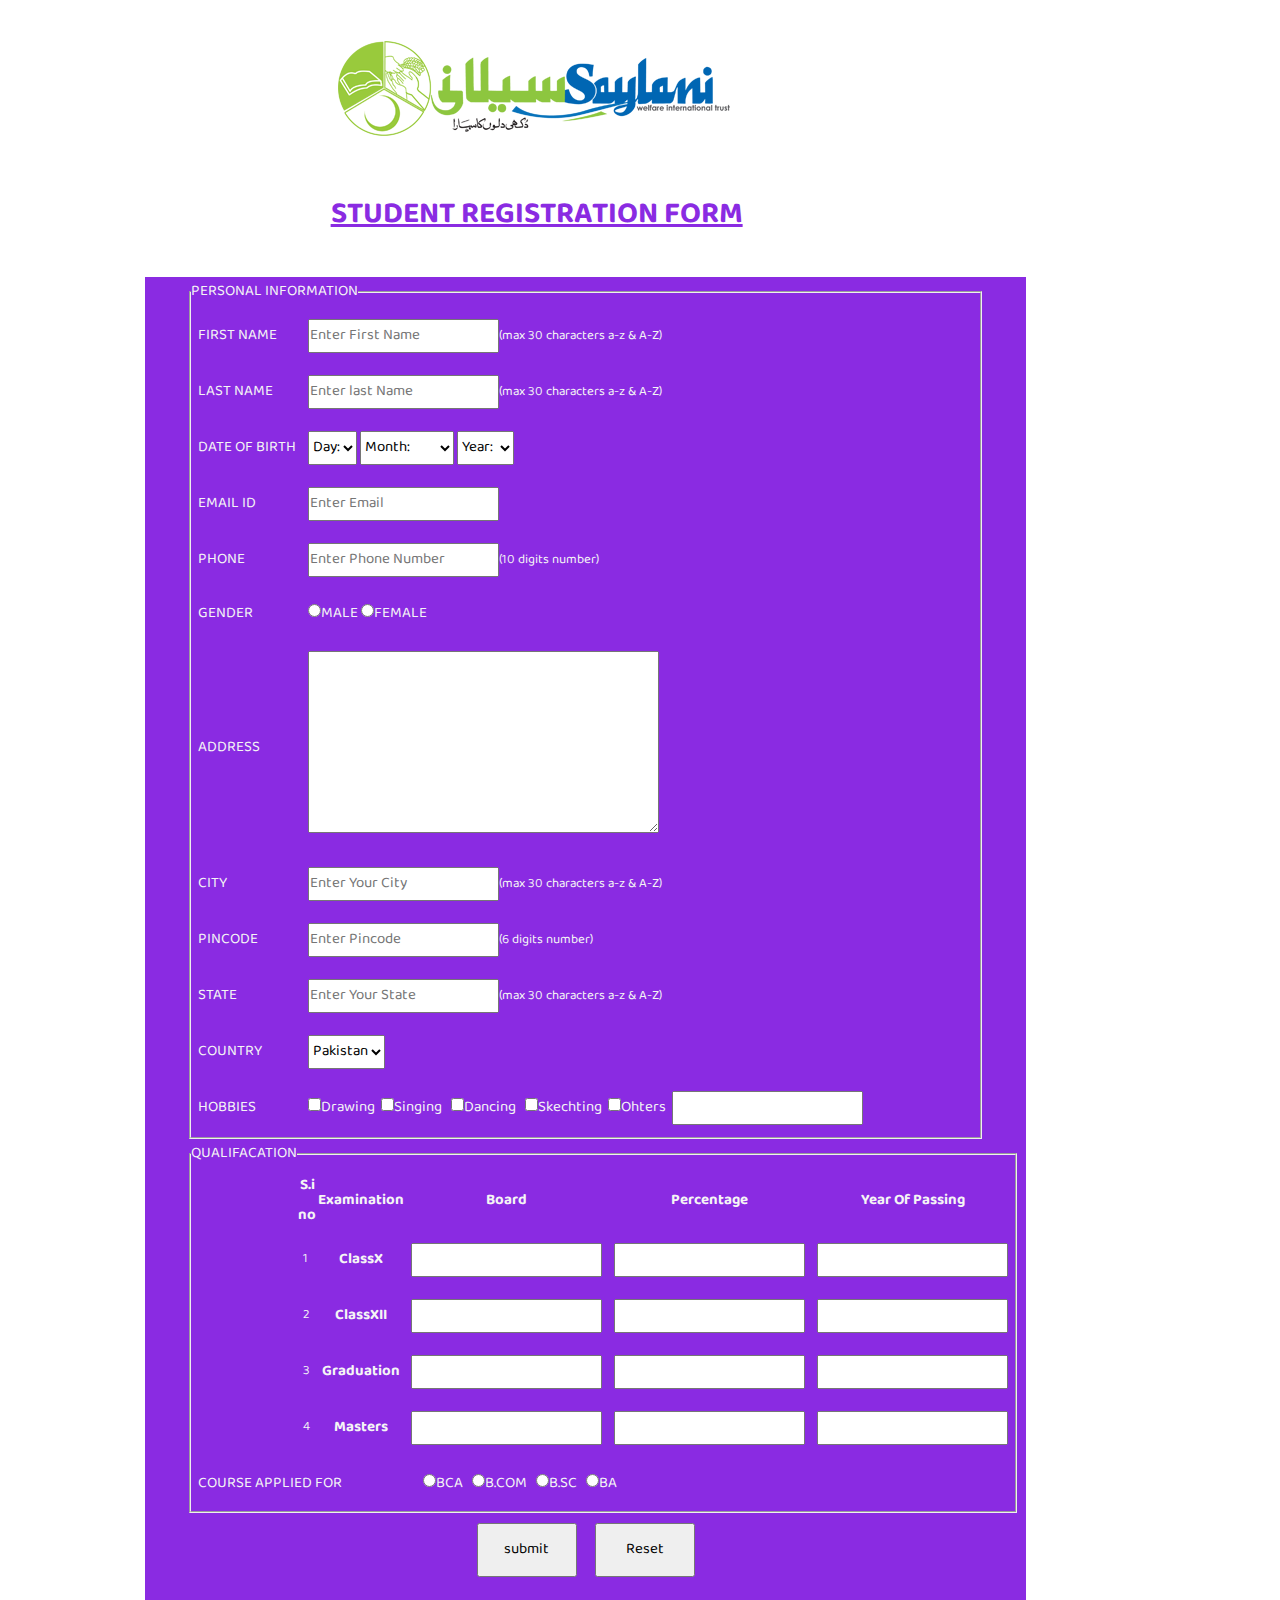
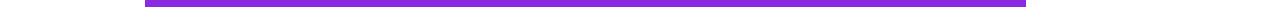
<file: index.html>
<!-- 
                ==========================
                Name		: 	Mehdi Ali
                Date	    : 	14/04/2020
                RollNO      :   WM5318
                ==========================
            -->

<!DOCTYPE html>
<html lang="en">

<head>
    <meta charset="UTF-8">
    <meta name="viewport" content="width=device-width, initial-scale=1.0">
    <title>Assigment 2</title>
    <link href="https://fonts.googleapis.com/css2?family=Baloo+Bhaina+2:wght@500&family=Lobster&display=swap"
        rel="stylesheet">

<link rel="stylesheet" href="style.css">
</head>

<body>
    <div class="container">
        <div class="wrapper">
            <div class="header">
                <img src="logo.png" alt="">
                <h2> <u>STUDENT REGISTRATION FORM</u></h2>
            </div>

            <form method="POST"action="thanks.html" class="form">
                <div class="frm">

                    <fieldset>
                        <legend style="color: whitesmoke;">PERSONAL INFORMATION</legend>
                        <table>
                            <tr>
                                <td><label for=""> FIRST NAME</label></td>
                                <td><input required placeholder="Enter First Name" maxlength="30" type="text"><span
                                        style="font-size: small; color: whitesmoke;">(max 30 characters a-z &
                                        A-Z)</span></td>
                            </tr>
                            <tr>
                                <td><label for="">LAST NAME</label></td>
                                <td><input required maxlength="30" type="text" placeholder="Enter last Name"><span
                                        style="font-size: small; color: whitesmoke;">(max 30 characters a-z &
                                        A-Z)</span></td>
                            </tr>
                            <tr>
                                <td><label for="">DATE OF BIRTH</label></td>
                                <td><select required name="Day">
                                        <option> Day: </option>
                                        <option value="1">1</option>
                                        <option value="2">2</option>
                                        <option value="3">3</option>
                                        <option value="4">4</option>
                                        <option value="5">5</option>
                                        <option value="6">6</option>
                                        <option value="7">7</option>
                                        <option value="8">8</option>
                                        <option value="9">9</option>
                                        <option value="10">10</option>
                                        <option value="11">11</option>
                                        <option value="12">12</option>
                                        <option value="13">13</option>
                                        <option value="14">14</option>
                                        <option value="15">15</option>
                                        <option value="16">16</option>
                                        <option value="17">17</option>
                                        <option value="18">18</option>
                                        <option value="19">19</option>
                                        <option value="20">20</option>
                                        <option value="21">21</option>
                                        <option value="22">22</option>
                                        <option value="23">23</option>
                                        <option value="24">24</option>
                                        <option value="25">25</option>
                                        <option value="26">26</option>
                                        <option value="27">27</option>
                                        <option value="28">28</option>
                                        <option value="29">29</option>
                                        <option value="30">30</option>
                                        <option value="31">31</option>
                                    </select>
                                    <select required name="Month">
                                        <option> Month: </option>
                                        <option value="January">January</option>
                                        <option value="Febuary">Febuary</option>
                                        <option value="March">March</option>
                                        <option value="April">April</option>
                                        <option value="May">May</option>
                                        <option value="June">June</option>
                                        <option value="July">July</option>
                                        <option value="August">August</option>
                                        <option value="September">September</option>
                                        <option value="October">October</option>
                                        <option value="November">November</option>
                                        <option value="December">December</option>
                                    </select>
                                    <select required name="DDWN_Year">
                                        <option> Year: </option>
                                        <option value="2020">2020</option>
                                        <option value="2019">2019</option>
                                        <option value="2018">2018</option>
                                        <option value="2017">2017</option>
                                        <option value="2016">2016</option>
                                        <option value="2015">2015</option>
                                        <option value="2014">2014</option>
                                        <option value="2013">2013</option>
                                        <option value="2012">2012</option>
                                        <option value="2011">2011</option>
                                        <option value="2010">2010</option>
                                        <option value="2009">2009</option>
                                        <option value="2008">2008</option>
                                        <option value="2007">2007</option>
                                        <option value="2006">2006</option>
                                        <option value="2005">2005</option>
                                        <option value="2004">2004</option>
                                        <option value="2003">2003</option>
                                        <option value="2002">2002</option>
                                        <option value="2001">2001</option>
                                        <option value="2000">2000</option>
                                        <option value="1999">1999</option>
                                        <option value="1998">1998</option>
                                        <option value="1997">1997</option>
                                        <option value="1996">1996</option>
                                        <option value="1995">1995</option>
                                        <option value="1994">1994</option>
                                        <option value="1993">1993</option>
                                        <option value="1992">1992</option>
                                        <option value="1991">1991</option>
                                        <option value="1990">1990</option>
                                    </select>
                                </td>

                            </tr>
                            <tr>
                                <td><label for="">EMAIL ID</label></td>
                                <td><input required placeholder="Enter Email" type="email"></td>
                            </tr>
                            <tr>
                                <td><label for="">PHONE</label></td>
                                <td><input required maxlength="10" placeholder="Enter Phone Number" type="tel"><span
                                        style="font-size: small; color: whitesmoke;">(10 digits number)</span></td>
                            </tr>
                            <tr>
                                <td><label for="">GENDER</label></td>
                                <td><input required type="radio" name="status">MALE <input name="status"
                                        type="radio">FEMALE</td>
                            </tr>
                            <tr>
                                <td><label for="">ADDRESS</label></td>
                                <td><textarea name="" id="" cols="40" rows="6"></textarea></td>
                            </tr>
                            <tr>
                                <td><label for="">CITY</label></td>
                                <td><input required placeholder="Enter Your City" type="text"><span
                                        style="font-size: small;color: whitesmoke;">(max 30 characters a-z & A-Z)</span>
                                </td>
                            </tr>
                            <tr>
                                <td><label for="">PINCODE</label></td>
                                <td><input required placeholder="Enter Pincode" placeholder="number" type="email"><span
                                        style="font-size: small;color: whitesmoke;">(6 digits number)</span></td>
                            </tr>
                            <tr>
                                <td><label for="">STATE</label></td>
                                <td><input required placeholder="Enter Your State" type="text"><span
                                        style="font-size: small;color: whitesmoke;">(max 30 characters a-z & A-Z)</span>
                                </td>
                            </tr>
                            <tr>
                                <td><label for="">COUNTRY</label></td>
                                <td><select required name="" id="">
                                        <option value="">Pakistan</option>
                                        <option value="">India</option>
                                    </select></td>
                            </tr>
                            <tr>
                                <td><label for="">HOBBIES</label></td>
                                <td><input type="checkbox">Drawing&nbsp;&nbsp;<input type="checkbox">Singing
                                    &nbsp;&nbsp;<input type="checkbox">Dancing&nbsp;&nbsp;&nbsp<input
                                        type="checkbox">Skechting&nbsp;&nbsp;<input
                                        type="checkbox">Ohters&nbsp;&nbsp;<input type="text"></td>
                            </tr>

                        </table>
                    </fieldset>
                    <fieldset>
                        <legend style="color: whitesmoke;">QUALIFACATION</legend>
                        <div class="qua">
                            <table class="qualification">

                                <tr>
                                    <td>&nbsp;&nbsp;&nbsp;&nbsp;&nbsp;&nbsp;&nbsp;&nbsp;&nbsp;&nbsp;&nbsp;&nbsp;&nbsp;&nbsp;&nbsp;&nbsp;&nbsp;&nbsp;&nbsp;&nbsp;&nbsp;&nbsp;&nbsp;&nbsp;&nbsp;&nbsp;&nbsp;&nbsp;&nbsp;&nbsp;&nbsp;
                                    </td>
                                    <th>S.i no</th>
                                    <th>Examination</th>
                                    <th>Board</th>
                                    <th>Percentage</th>
                                    <th>Year Of Passing</th>
                                <tr>
                                    <td></td>
                                    <td>1</td>
                                    <th>ClassX</th>
                                    <td><input required type="text" width="10px"></td>
                                    <td><input required type="text"></td>
                                    <td><input required type="text"></td>
                                </tr>
                                <tr>
                                    <td></td>
                                    <td>2</td>
                                    <th>ClassXII</th>
                                    <td><input required type="text"></td>
                                    <td><input required type="text"></td>
                                    <td><input required type="text"></td>
                                </tr>
                                <tr>
                                    <td></td>
                                    <td>3</td>
                                    <th>Graduation</th>
                                    <td><input required type="text"></td>
                                    <td><input required type="text"></td>
                                    <td><input required type="text"></td>
                                </tr>
                                <tr>
                                    <td></td>
                                    <td>4</td>
                                    <th>Masters</th>
                                    <td><input required type="text"></td>
                                    <td><input required type="text"></td>
                                    <td><input required type="text"></td>
                                </tr>
                                </tr>

                            </table>
                        </div>
                        <table>
                            <tr>
                                <td>COURSE APPLIED FOR</td>
                                <td>&nbsp;&nbsp;&nbsp;&nbsp;&nbsp;&nbsp;&nbsp;&nbsp;&nbsp;&nbsp;&nbsp;&nbsp;&nbsp;&nbsp;&nbsp;&nbsp;&nbsp;&nbsp;&nbsp;
                                </td>
                                <td><input required type="radio" name="status">BCA&nbsp;&nbsp;&nbsp;<input type="radio"
                                        name="status">B.COM&nbsp;&nbsp;&nbsp;<input type="radio"
                                        name="status">B.SC&nbsp;&nbsp;&nbsp;<input type="radio" name="status">BA</td>

                            </tr>
                        </table>
                    </fieldset>

                </div>
                <div class="btt">
                    <input class="btn" type="submit" value="submit">&nbsp;&nbsp;&nbsp;&nbsp;&nbsp;
                    <input class="btn" type="reset">
                </div>
            </form>
        </div>
    </div>
</body>

</html>
</file>
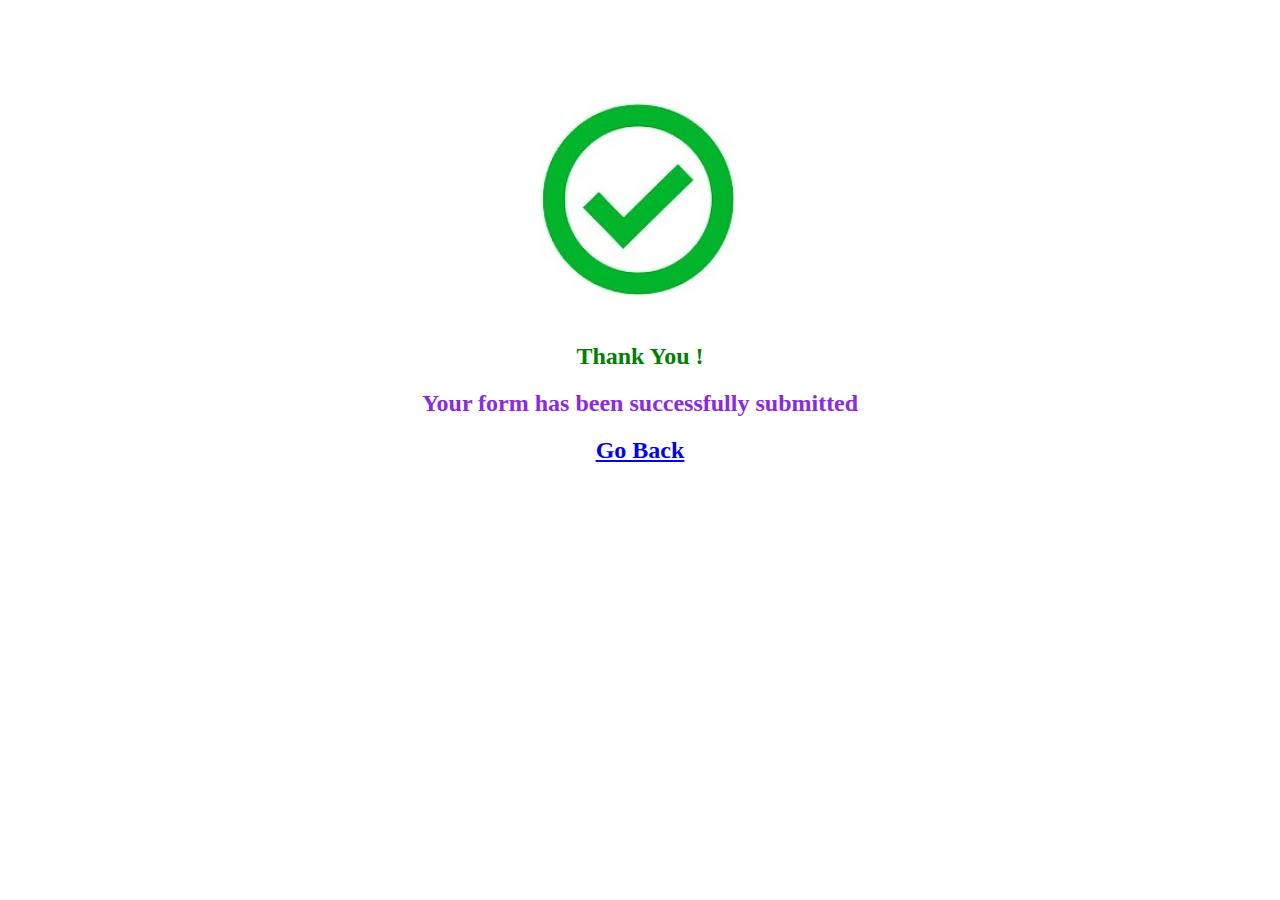
<file: thanks.html>
<!DOCTYPE html>
<html lang="en">
<head>
    <meta charset="UTF-8">
    <meta name="viewport" content="width=device-width, initial-scale=1.0">
    <title>Thank You</title>
    <style>
.thanks{
    text-align: center;
    margin-top:100px;
}
.h{
    color: green;
} 
.hh{
    color: blueviolet;
}
    </style>
</head>
<body>
    <div class="thanks">
        <img src="1.jpg" alt="">
        <h2 class="h">Thank You !</h2>
        <h2 class="hh">Your form has been successfully submitted</h2>
        <h2><a href="index.html">Go Back</a></h2>
    </div>
</body>
</html>
</file>
<file: style.css>
*{
    margin: 0px;
    padding: 0px;
    box-sizing: border-box;
    color:black;
    font-size: 15px;
    font-family: 'Baloo Bhaina 2', cursive;

}
.container{
    align-items: center;
    width: 85%;
    margin-left: auto;
    margin-right: auto;
    
}
.wrapper{
    width: 90%;
}
.header{
    width: 90%;
   text-align: center;
   padding-bottom: 30px;
}
.header img{
    padding-top: 30px;
    padding-bottom: 30px;
}
.header h2 u{
    color: blueviolet;
    padding-bottom: 30px;
    font-size: 30px;
}
.form{
    width: 90%;
    background-color: blueviolet;
    margin-left: auto;
    margin-right: auto;
    
}
.frm{
    color: black;
    width: 90%;
    margin-left: auto;
    margin-right: auto;
    }
.frm td{
    padding: 10px 5px 10px 5px;
}
td,label,th{
    color: whitesmoke;
}
fieldset{
    color: whitesmoke;
}
.btn{
    padding-top: 10px;
    padding-bottom: 10px;
    margin-top: 10px;
    margin-bottom: 30px;
    width: 100px;
    cursor: pointer;
}
.btt{
    width: 100%;
    text-align: center;
}
.qua{
    width: 90%;
   
    
}
.qua td{
    font-size: small;
 
}
</file>
